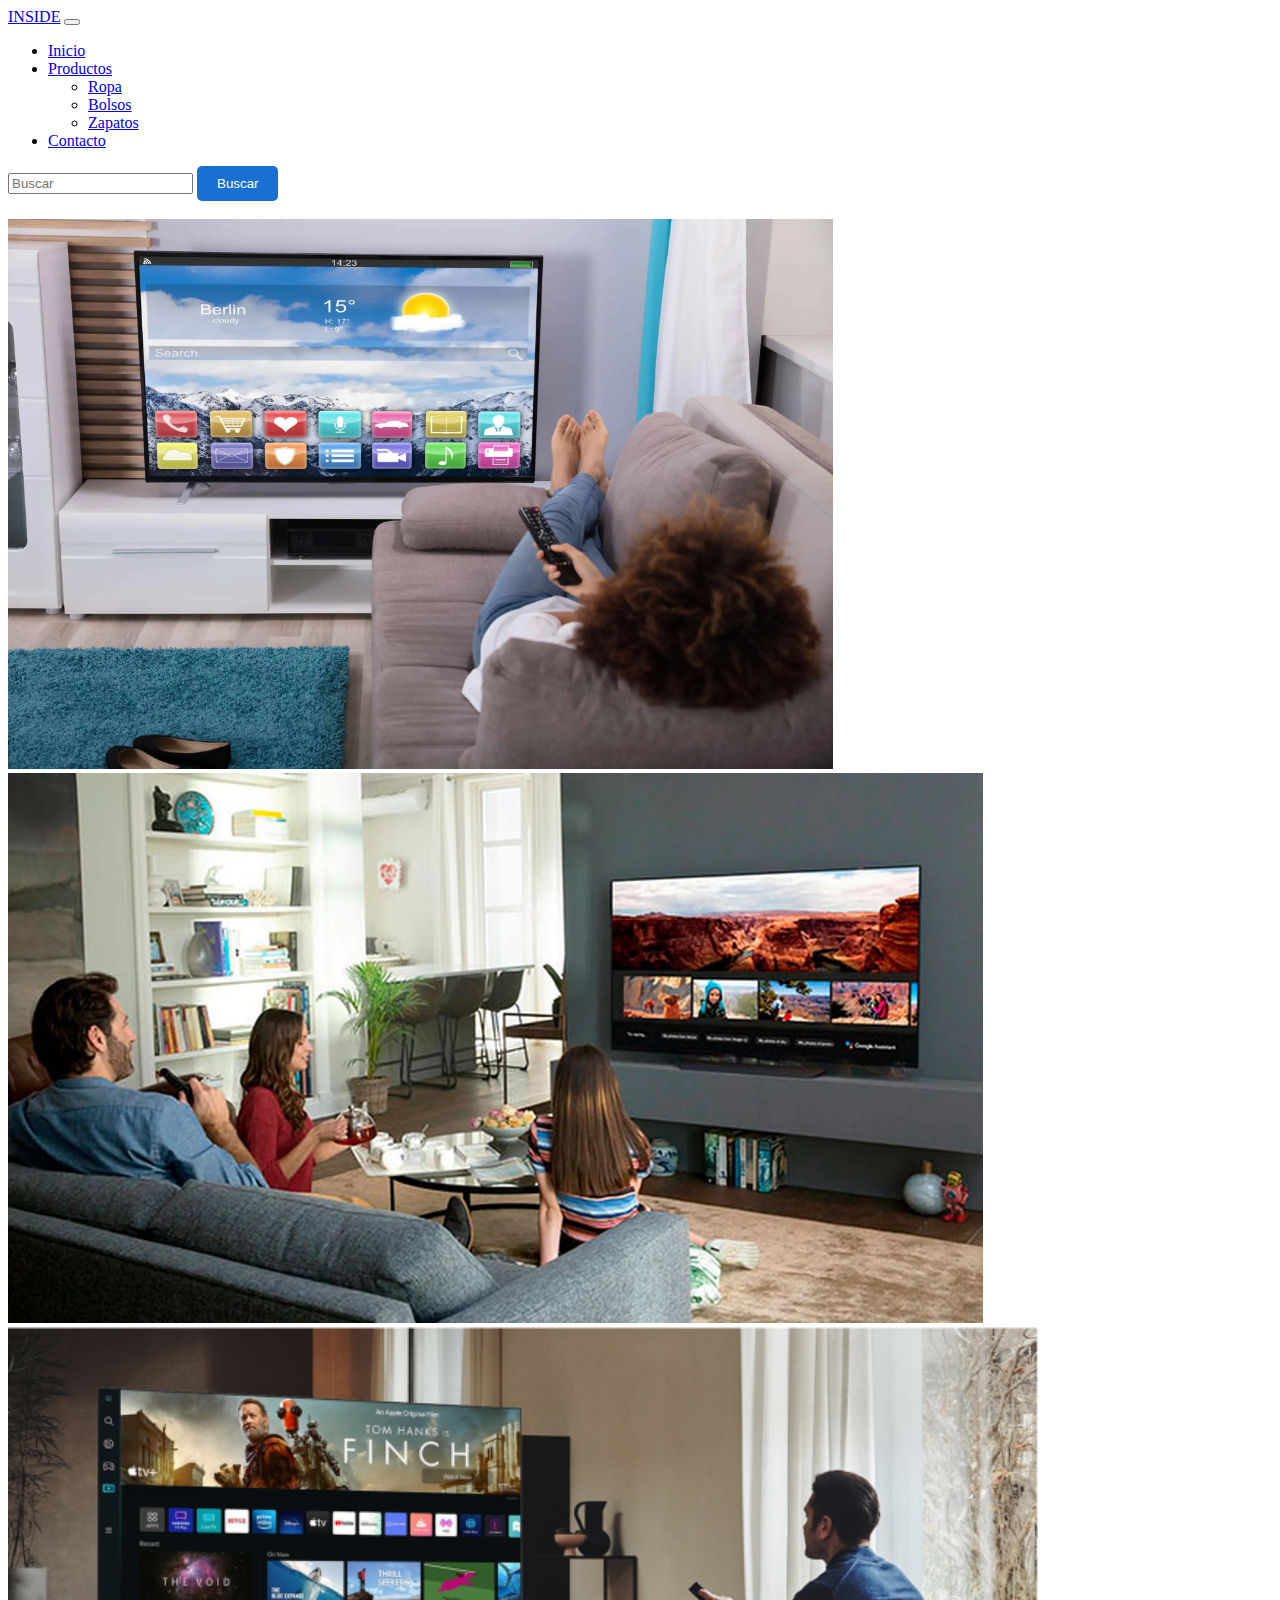
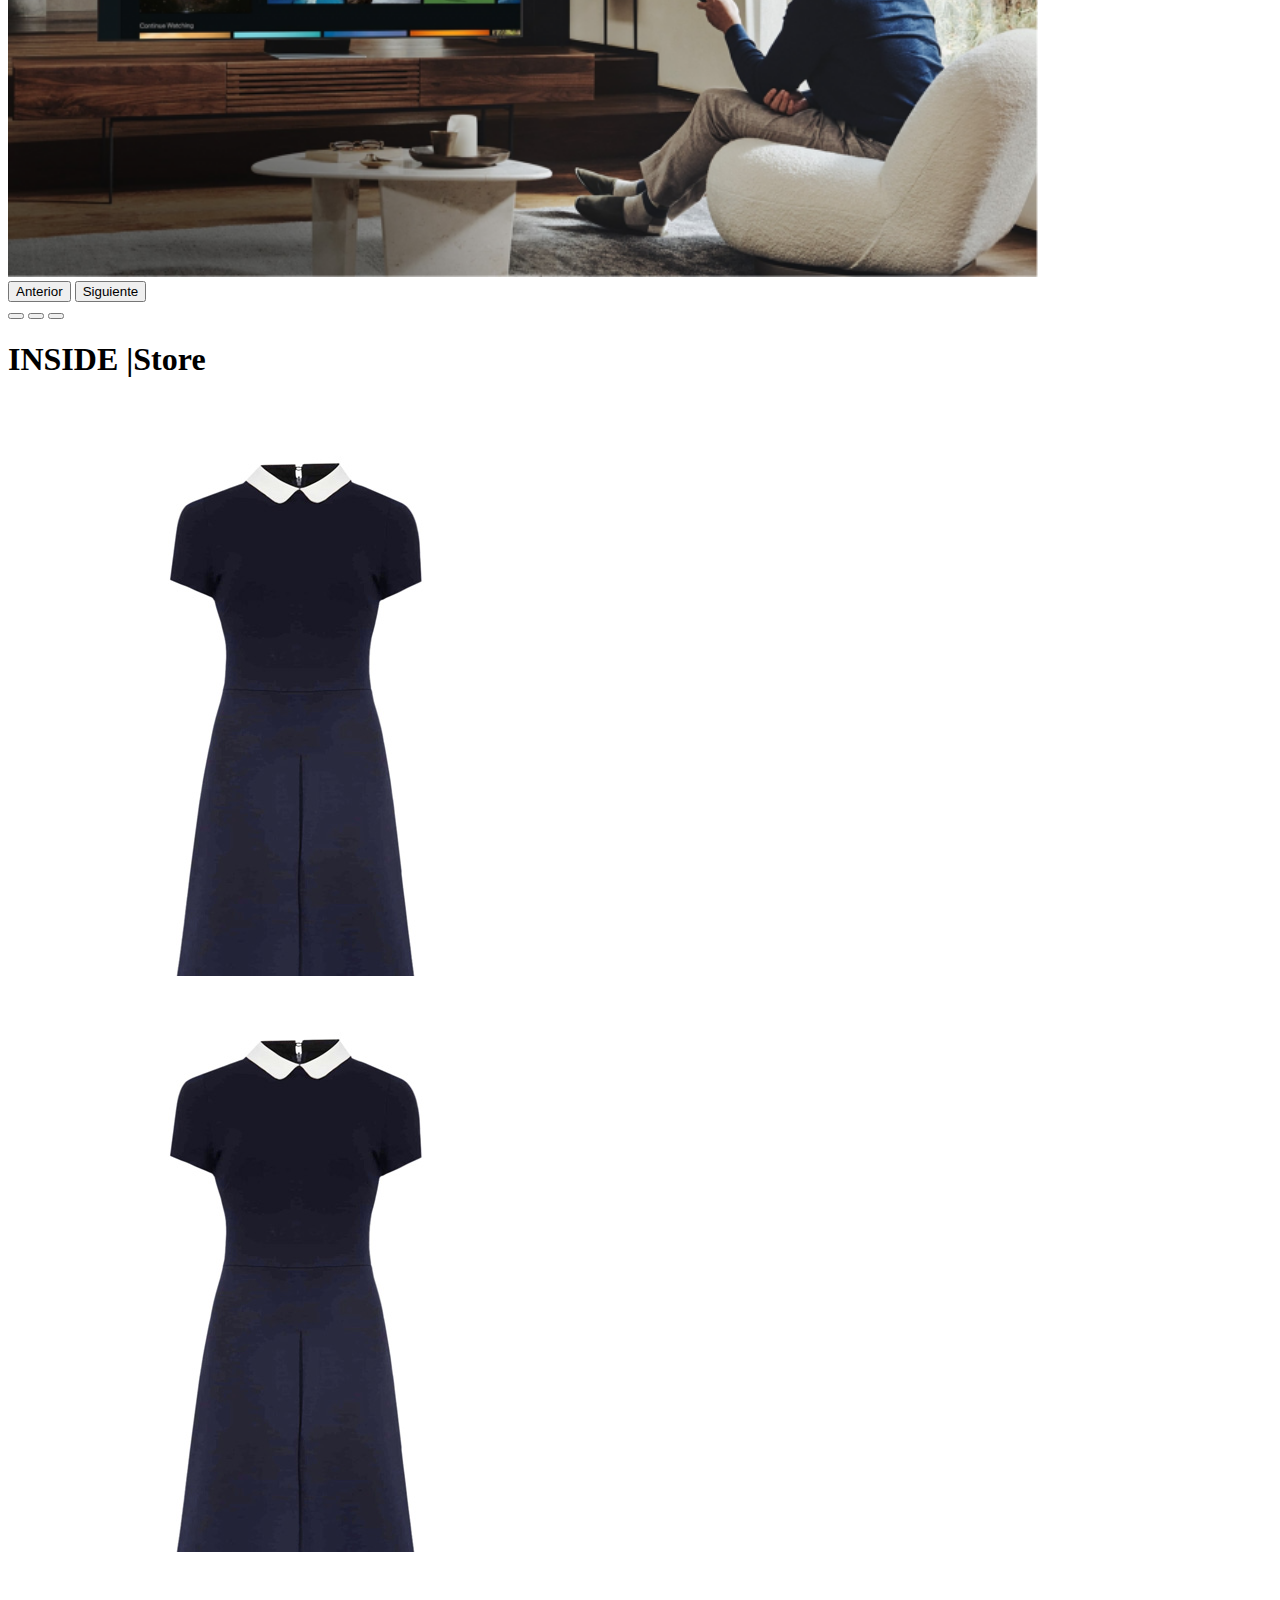
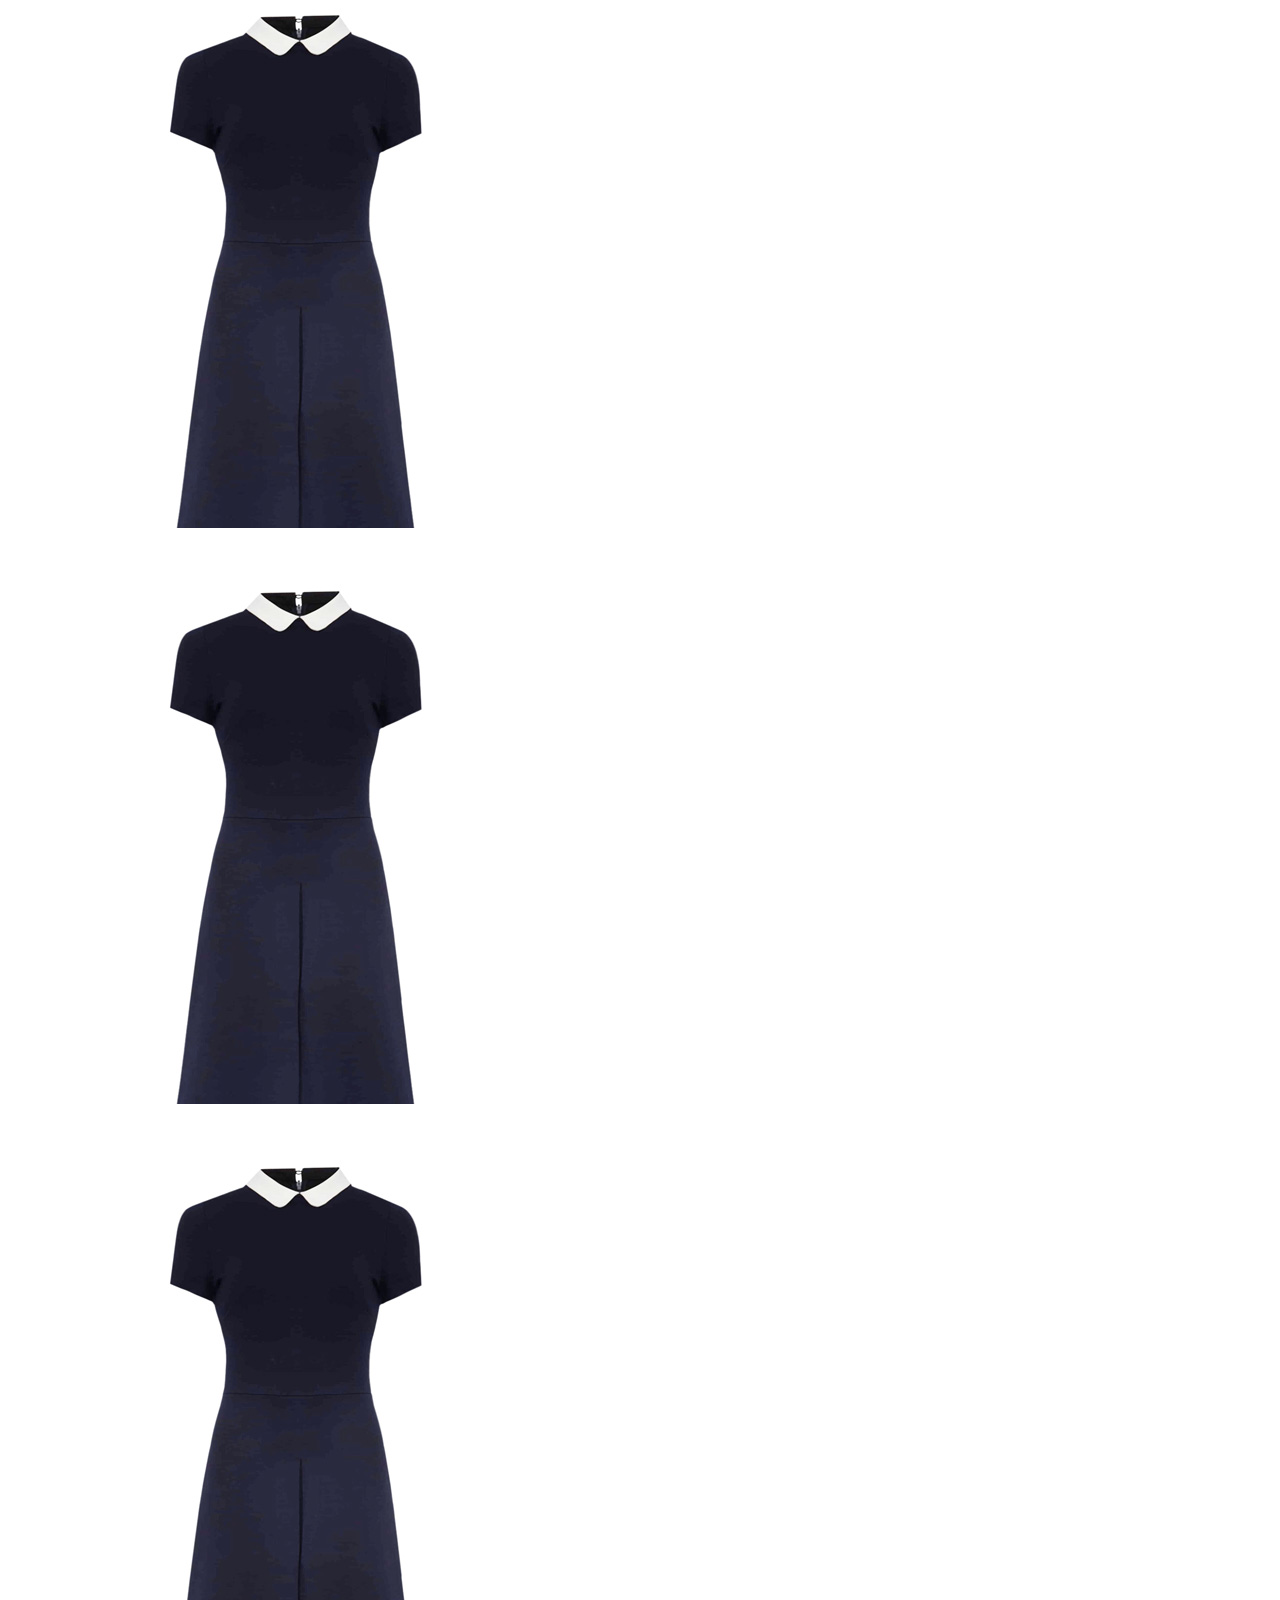
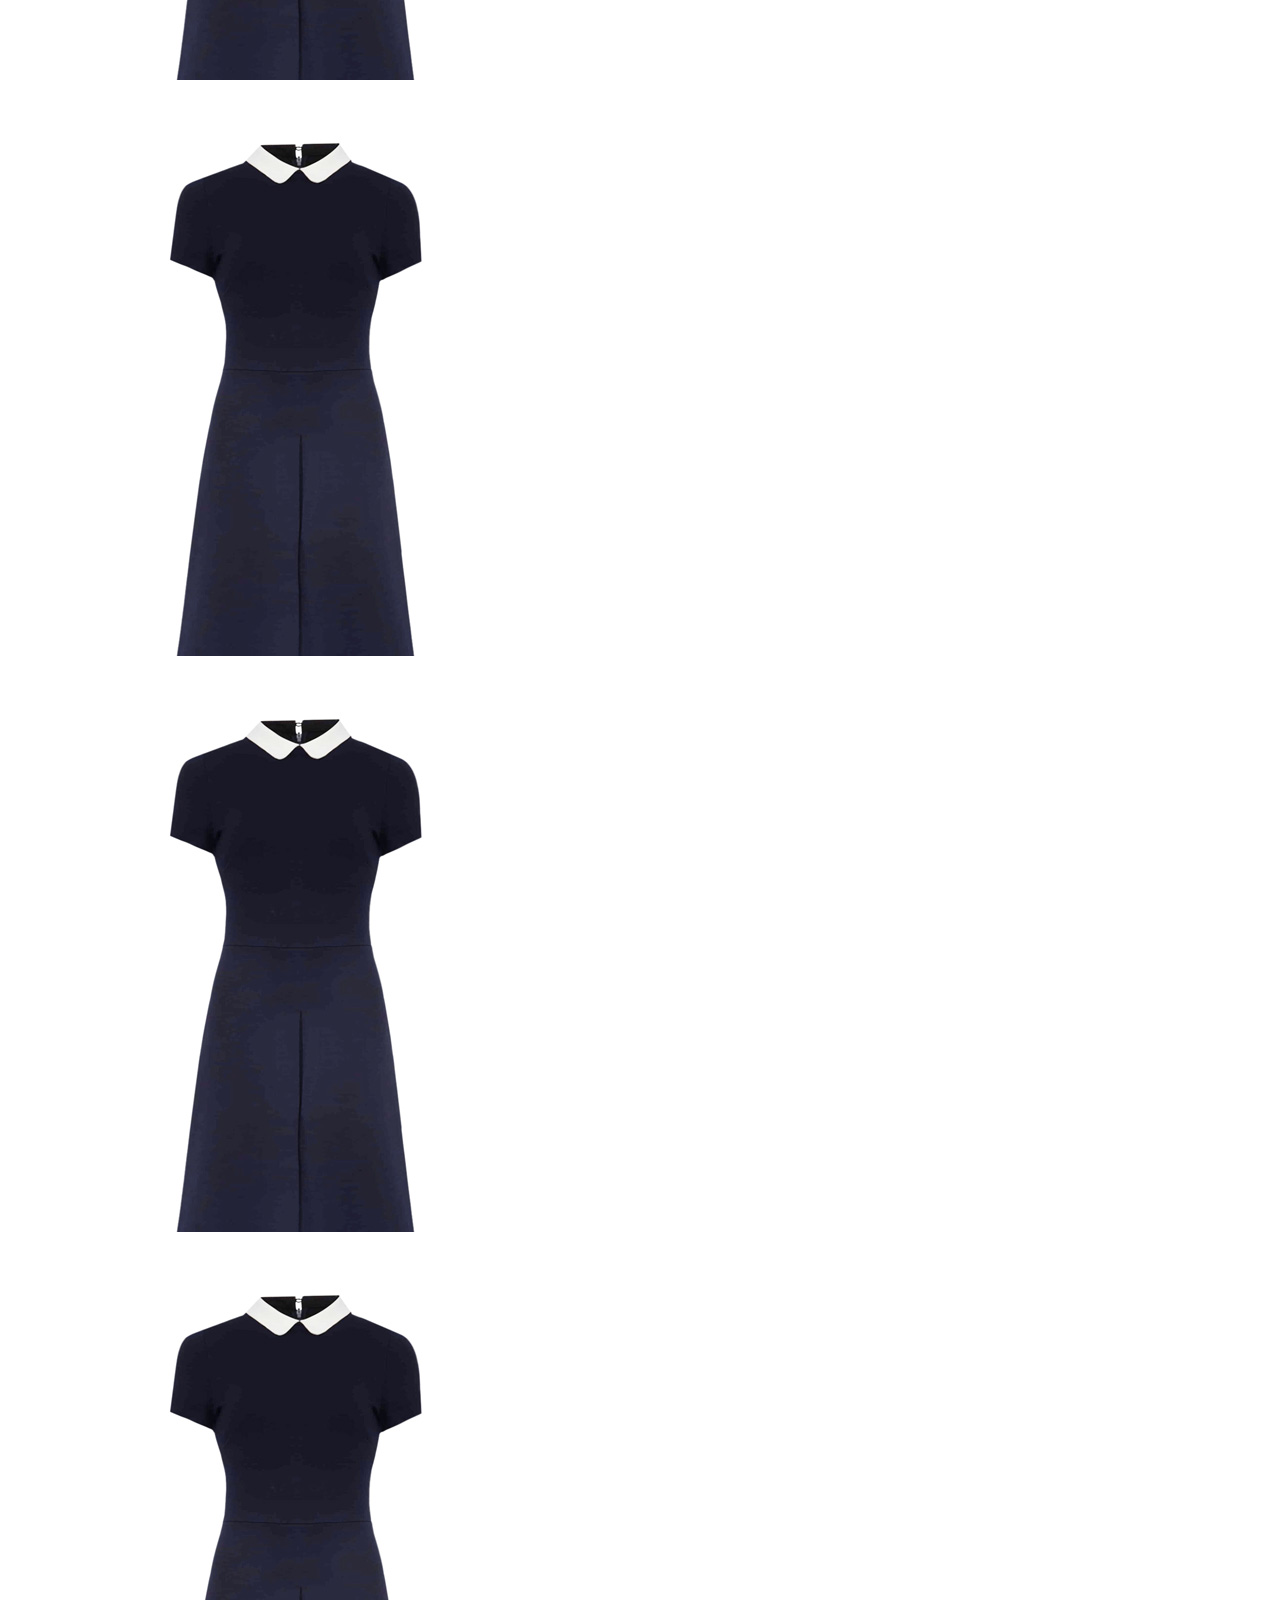
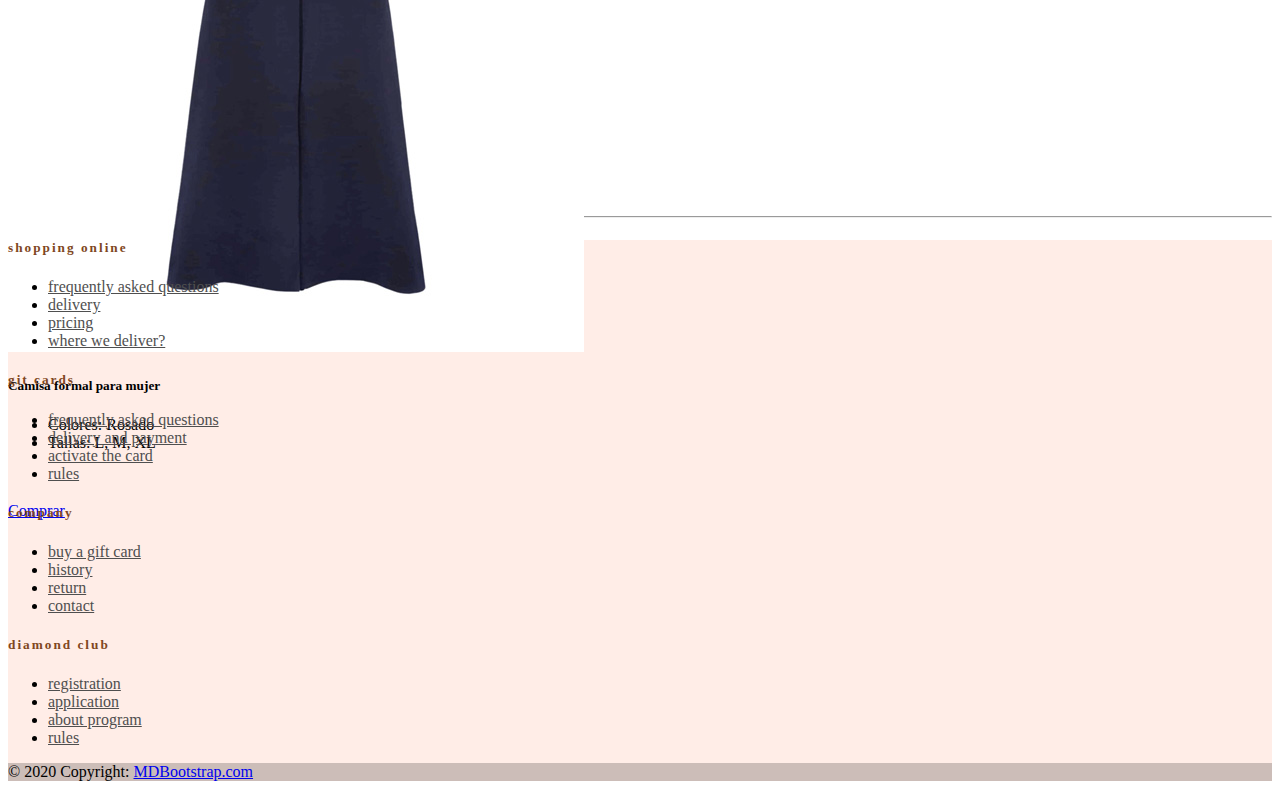
<file: Index.html>
<!doctype html>
<html lang="en">
  <head>
    <meta charset="utf-8">
    <meta name="viewport" content="width=device-width, initial-scale=1">
    <title>INSIDE || Tienda Online</title>
    <link href="https://cdn.jsdelivr.net/npm/bootstrap@5.3.2/dist/css/bootstrap.min.css" rel="stylesheet" integrity="sha384-T3c6CoIi6uLrA9TneNEoa7RxnatzjcDSCmG1MXxSR1GAsXEV/Dwwykc2MPK8M2HN" crossorigin="anonymous">
    <link rel="stylesheet" href="Doc.css/dat1.css">
  </head>
  <body>
    
    

    <header>
      <nav class="navbar navbar-expand-lg navbar-dark bg-dark">
      <div class="container">
        <a href="#" class="navbar-brand">INSIDE</a>
        <button
class="navbar-toggler"
type="button"
data-bs-toggle="collapse"
data-bs-target="#contenidoMenu"
aria-controls="contenidoMenu"
aria-expanded="false"
aria-label="Mostrar/Ocultar Navegación"
>
<span class="navbar-toggler-icon"></span>
</button>
<div class="collapse navbar-collapse" id="contenidoMenu">
  <!-- Enlaces -->
  <ul class="navbar-nav me-auto">
  <li class="nav-item">
  <a href="#" class="nav-link">Inicio</a>
  </li>
  <!-- Dropdown -->
  <li class="nav-item dropdown">
  <a
  href="#"
  class="nav-link dropdown-toggle"
  id="submenuProductos"
  role="button"
  data-bs-toggle="dropdown"
  aria-expanded="false"
  >
  Productos
  </a>
  <!-- Sub-elementos -->
  <ul class="dropdown-menu" aria-labelledby="submenuProductos">
  <li><a href="#" class="dropdown-item">Ropa</a></li>
  <li><a href="#" class="dropdown-item">Bolsos</a></li>
  <li><a href="#" class="dropdown-item">Zapatos</a></li>

  </ul>
  </li>
  <li class="nav-item">
  <a href="contacto.html" class="nav-link">Contacto</a>
  </li>
  </ul>
  <!-- Formulario de busqueda -->
  <form action="" class="d-flex">
  <input
  type="text"
  class="form-control me-2"
  aria-label="Buscar"
  placeholder="Buscar"
  >
  <button class="btn2" type="submit">Buscar</button>
  </form>
  </div>
      </div>  
      </nav>
      </header><br>

      

      <main class="container">
        <div class="row">
        <div class="col">
        <div id="slideshow" class="carousel slide" data-bride="carousel">
        <div class="carousel-inner">
        <div class="carousel-item active">
        <img src="imagenes/Foto-1-9.jpg" class="w-100" alt="" height="550px">
        </div>
        <div class="carousel-item">
        <img src="imagenes/tv.jpg" class="w-100" alt="" height="550px">
        </div>
        <div class="carousel-item">
        <img src="imagenes/tvv.jpg" class="w-100" alt=""  height="550px">
        </div>
        </div>
        </div>
        </div>
        </div>
        </main>


        <!-- Controles de Anterior y Siguiente -->
<button
class="carousel-control-prev"
type="button"
data-bs-target="#slideshow"
data-bs-slide="prev"
>
<span class="carousel-control-prev-icon" aria-hidden="true"></span>
<span class="visually-hidden">Anterior</span>
</button>
<button
class="carousel-control-next"
type="button"
data-bs-target="#slideshow"
data-bs-slide="next"
>
<span class="carousel-control-next-icon" aria-hidden="true"></span>
<span class="visually-hidden">Siguiente</span>
</button>
        
<!-- Indicadores -->
<div class="carousel-indicators">
  <button
  type="button"
  data-bs-target="#slideshow"
  data-bs-slide-to="0"
  class="active"
  aria-current="true"
  aria-label="Slide #1"
  ></button>
  <button
  type="button"
  data-bs-target="#slideshow"
  data-bs-slide-to="1"
  aria-current="true"
  aria-label="Slide #2"
  ></button>
  <button
  type="button"
  data-bs-target="#slideshow"
  data-bs-slide-to="2"
  aria-current="true"
  aria-label="Slide #3"
  ></button>
  </div>

  <!-- Galeria -->
<div class="row py-5">
  <div class="col">
  <div class="border-bottom">
  <h1 class="text-center"><strong>INSIDE</strong> |Store</h1>
  </div>
  </div>
  </div>


<div class="container-lg">  
<section class="ofertas d-flex flex-column justify-content-center mt-5">
    
    <div class="row row-cols-lg-4 row-cols-md-3">
        <div class="col mt-3">
            <div class="card" style="width: 20rem; height: 36rem;">
                <img src="imagenes/clasica.jpg" class="card-img-top" alt="...">
                <div class="card-body">
                  <h5 class="card-title">Camisa formal para mujer</h5>
                  <ul>
                    <li>Colores: <span>Rosado</span></li>
                    <li>Tallas: <span>L, M, XL</span></li>
                  </ul>
                  <a href="#" class="btn btn-primary"><p class="m-0 p-0">Comprar <span class="carrito-de-compra"></span></p></a>
                </div>
              </div>
        </div>
        <div class="col mt-3">
            <div class="card" style="width: 20rem; height: 36rem;">
                <img src="imagenes/clasica.jpg" class="card-img-top" alt="...">
                <div class="card-body">
                  <h5 class="card-title">Camisa formal para mujer</h5>
                  <ul>
                    <li>Colores: <span>Rosado</span></li>
                    <li>Tallas: <span>L, M, XL</span></li>
                  </ul>
                  <a href="#" class="btn btn-primary"><p class="m-0 p-0">Comprar <span class="carrito-de-compra"></span></p></a>
                </div>
              </div>
        </div>
        <div class="col mt-3">
            <div class="card" style="width: 20rem; height: 36rem;">
                <img src="imagenes/clasica.jpg" class="card-img-top" alt="...">
                <div class="card-body">
                  <h5 class="card-title">Camisa formal para mujer</h5>
                  <ul>
                    <li>Colores: <span>Rosado</span></li>
                    <li>Tallas: <span>L, M, XL</span></li>
                  </ul>
                  <a href="#" class="btn btn-primary"><p class="m-0 p-0">Comprar <span class="carrito-de-compra"></span></p></a>
                </div>
              </div>
        </div>
        <div class="col mt-3">
            <div class="card" style="width: 20rem; height: 36rem;">
                <img src="imagenes/clasica.jpg" class="card-img-top" alt="...">
                <div class="card-body">
                  <h5 class="card-title">Camisa formal para mujer</h5>
                  <ul>
                    <li>Colores: <span>Rosado</span></li>
                    <li>Tallas: <span>L, M, XL</span></li>
                  </ul>
                  <a href="#" class="btn btn-primary"><p class="m-0 p-0">Comprar <span class="carrito-de-compra"></span></p></a>
                </div>
              </div>
        </div>
        <div class="col mt-3">
            <div class="card" style="width: 20rem; height: 36rem;">
                <img src="imagenes/clasica.jpg" class="card-img-top" alt="...">
                <div class="card-body">
                  <h5 class="card-title">Camisa formal para mujer</h5>
                  <ul>
                    <li>Colores: <span>Rosado</span></li>
                    <li>Tallas: <span>L, M, XL</span></li>
                  </ul>
                  <a href="#" class="btn btn-primary"><p class="m-0 p-0">Comprar <span class="carrito-de-compra"></span></p></a>
                </div>
              </div>
        </div>
        <div class="col mt-3">
            <div class="card" style="width: 20rem; height: 36rem;">
                <img src="imagenes/clasica.jpg" class="card-img-top" alt="...">
                <div class="card-body">
                  <h5 class="card-title">Camisa formal para mujer</h5>
                  <ul>
                    <li>Colores: <span>Rosado</span></li>
                    <li>Tallas: <span>L, M, XL</span></li>
                  </ul>
                  <a href="#" class="btn btn-primary"><p class="m-0 p-0">Comprar <span class="carrito-de-compra"></span></p></a>
                </div>
              </div>
        </div>
        <div class="col mt-3">
            <div class="card" style="width: 20rem; height: 36rem;">
                <img src="imagenes/clasica.jpg" class="card-img-top" alt="...">
                <div class="card-body">
                  <h5 class="card-title">Camisa formal para mujer</h5>
                  <ul>
                    <li>Colores: <span>Rosado</span></li>
                    <li>Tallas: <span>L, M, XL</span></li>
                  </ul>
                  <a href="#" class="btn btn-primary"><p class="m-0 p-0">Comprar <span class="carrito-de-compra"></span></p></a>
                </div>
              </div>
        </div>
        <div class="col mt-3">
            <div class="card" style="width: 20rem; height: 36rem;">
                <img src="imagenes/clasica.jpg" class="card-img-top" alt="...">
                <div class="card-body">
                  <h5 class="card-title">Camisa formal para mujer</h5>
                  <ul>
                    <li>Colores: <span>Rosado</span></li>
                    <li>Tallas: <span>L, M, XL</span></li>
                  </ul>
                  <a href="#" class="btn btn-primary"><p class="m-0 p-0">Comprar <span class="carrito-de-compra"></span></p></a>
                </div>
              </div>
        </div>
</section>
</div>    
         
        <hr>
  

        

          <footer style="background-color: #ffede7;">
            <div class="container p-4">
              <div class="row">
                <div class="col-lg-3 col-md-6 mb-4">
                  <h5 class="mb-3" style="letter-spacing: 2px; color: #7f4722;">shopping online</h5>
                  <ul class="list-unstyled mb-0">
                    <li class="mb-1">
                      <a href="#!" style="color: #4f4f4f;">frequently asked questions</a>
                    </li>
                    <li class="mb-1">
                      <a href="#!" style="color: #4f4f4f;">delivery</a>
                    </li>
                    <li class="mb-1">
                      <a href="#!" style="color: #4f4f4f;">pricing</a>
                    </li>
                    <li>
                      <a href="#!" style="color: #4f4f4f;">where we deliver?</a>
                    </li>
                  </ul>
                </div>
                <div class="col-lg-3 col-md-6 mb-4">
                  <h5 class="mb-3" style="letter-spacing: 2px; color: #7f4722;">git cards</h5>
                  <ul class="list-unstyled mb-0">
                    <li class="mb-1">
                      <a href="#!" style="color: #4f4f4f;">frequently asked questions</a>
                    </li>
                    <li class="mb-1">
                      <a href="#!" style="color: #4f4f4f;">delivery and payment</a>
                    </li>
                    <li class="mb-1">
                      <a href="#!" style="color: #4f4f4f;">activate the card</a>
                    </li>
                    <li>
                      <a href="#!" style="color: #4f4f4f;">rules</a>
                    </li>
                  </ul>
                </div>
                <div class="col-lg-3 col-md-6 mb-4">
                  <h5 class="mb-3" style="letter-spacing: 2px; color: #7f4722;">company</h5>
                  <ul class="list-unstyled mb-0">
                    <li class="mb-1">
                      <a href="#!" style="color: #4f4f4f;">buy a gift card</a>
                    </li>
                    <li class="mb-1">
                      <a href="#!" style="color: #4f4f4f;">history</a>
                    </li>
                    <li class="mb-1">
                      <a href="#!" style="color: #4f4f4f;">return</a>
                    </li>
                    <li>
                      <a href="#!" style="color: #4f4f4f;">contact</a>
                    </li>
                  </ul>
                </div>
                <div class="col-lg-3 col-md-6 mb-4">
                  <h5 class="mb-3" style="letter-spacing: 2px; color: #7f4722;">diamond club</h5>
                  <ul class="list-unstyled mb-0">
                    <li class="mb-1">
                      <a href="#!" style="color: #4f4f4f;">registration</a>
                    </li>
                    <li class="mb-1">
                      <a href="#!" style="color: #4f4f4f;">application</a>
                    </li>
                    <li class="mb-1">
                      <a href="#!" style="color: #4f4f4f;">about program</a>
                    </li>
                    <li>
                      <a href="#!" style="color: #4f4f4f;">rules</a>
                    </li>
                  </ul>
                </div>
              </div>
            </div>
            <div class="text-center p-3" style="background-color: rgba(0, 0, 0, 0.2);">
              © 2020 Copyright:
              <a class="text-dark" href="https://mdbootstrap.com/">MDBootstrap.com</a>
            </div>
            <!-- Copyright -->
          </footer>
        
        
        


    <script src="https://cdn.jsdelivr.net/npm/@popperjs/core@2.11.8/dist/umd/popper.min.js" integrity="sha384-I7E8VVD/ismYTF4hNIPjVp/Zjvgyol6VFvRkX/vR+Vc4jQkC+hVqc2pM8ODewa9r" crossorigin="anonymous"></script>
    <script src="https://cdn.jsdelivr.net/npm/bootstrap@5.3.2/dist/js/bootstrap.min.js" integrity="sha384-BBtl+eGJRgqQAUMxJ7pMwbEyER4l1g+O15P+16Ep7Q9Q+zqX6gSbd85u4mG4QzX+" crossorigin="anonymous"></script>
  </body>
</html>
</file>
<file: Doc.css/dat1.css>
.btn{
    padding: 1px;
    height: 30px;
}
.btn2{
  
    padding: 10px 20px;
    background-color: #1970d3;
    color: white;
    border: none;
    border-radius: 5px;
    cursor: pointer;
          
}



.caja{
    
        width: 350px;
        height: 150px;
        margin: 10px;
        padding: 25px;
        border: 5px solid black;
    
      
}
</file>
